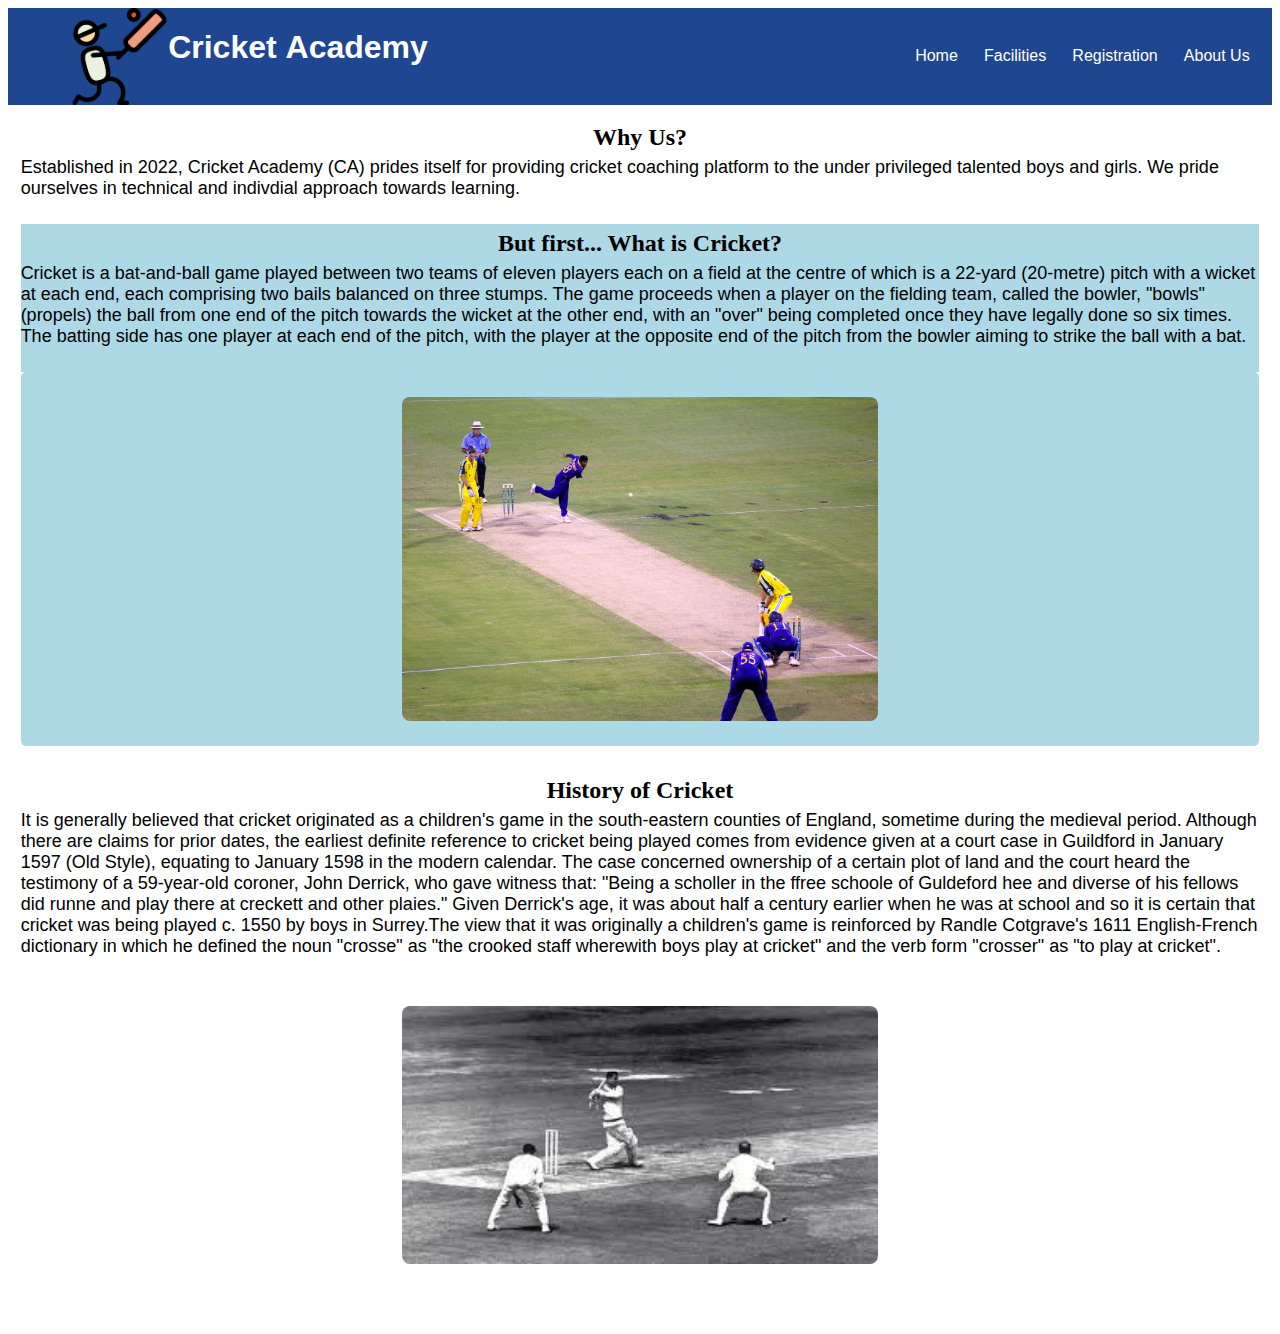
<file: index.html>
<!DOCTYPE html>
<html lang="en">
  <head>
    <meta charset="UTF-8" />
    <meta http-equiv="X-UA-Compatible" content="IE=edge" />
    <meta name="viewport" content="width=device-width, initial-scale=1.0" />
    <link rel="stylesheet" href="./css/index.css" />
    <title>CA</title>
  </head>
  <body>
    <nav class="navbarContainer">
      <div class="logo">
        <img src="./img/Logo.png" alt="cricketLogo" /> 
        <h1>Cricket&nbsp;Academy</h1>
      </div>
      <div class="links">
        <div class="link"><a href="./index.html">Home</a></div>
        <div class="link"><a href="./Teams.html">Facilities</a></div>
        <div class="link"><a href="./Analytics.html">Registration</a></div>
        <div class="link"><a href="./AboutUs.html">About Us</a></div>
        
      </div>
    </nav>
    <section class="homeDetailsSection">
      <div class="heading">Why Us?</div>
      <div class="text">
        Established in 2022, Cricket Academy (CA) prides itself for providing
        cricket coaching platform to the under privileged talented boys and
        girls. We pride ourselves in technical and indivdial approach towards
        learning.
      </div>
      <div class="heading colorscheme">But first... What is Cricket?</div>
      <div class="text colorscheme">
        Cricket is a bat-and-ball game played between two teams of eleven
        players each on a field at the centre of which is a 22-yard (20-metre)
        pitch with a wicket at each end, each comprising two bails balanced on
        three stumps. The game proceeds when a player on the fielding team,
        called the bowler, "bowls" (propels) the ball from one end of the pitch
        towards the wicket at the other end, with an "over" being completed once
        they have legally done so six times. The batting side has one player at
        each end of the pitch, with the player at the opposite end of the pitch
        from the bowler aiming to strike the ball with a bat.
      </div>
      <div class="image colorscheme">
        <img src="./img/Cricket.jpg" alt="cricket" />
      </div>
      <div class="heading">History of Cricket</div>
      <div class="text">
        It is generally believed that cricket originated as a children's game in
        the south-eastern counties of England, sometime during the medieval
        period. Although there are claims for prior dates, the earliest definite
        reference to cricket being played comes from evidence given at a court
        case in Guildford in January 1597 (Old Style), equating to January 1598
        in the modern calendar. The case concerned ownership of a certain plot
        of land and the court heard the testimony of a 59-year-old coroner, John
        Derrick, who gave witness that: "Being a scholler in the ffree schoole
        of Guldeford hee and diverse of his fellows did runne and play there at
        creckett and other plaies." Given Derrick's age, it was about half a
        century earlier when he was at school and so it is certain that cricket
        was being played c. 1550 by boys in Surrey.The view that it was
        originally a children's game is reinforced by Randle Cotgrave's 1611
        English-French dictionary in which he defined the noun "crosse" as "the
        crooked staff wherewith boys play at cricket" and the verb form
        "crosser" as "to play at cricket".
      </div>
      <div class="image">
        <img src="./img/CricketHistory.jpg" alt="cricket" />
      </div>
    </section>
  </body>
</html>
</file>
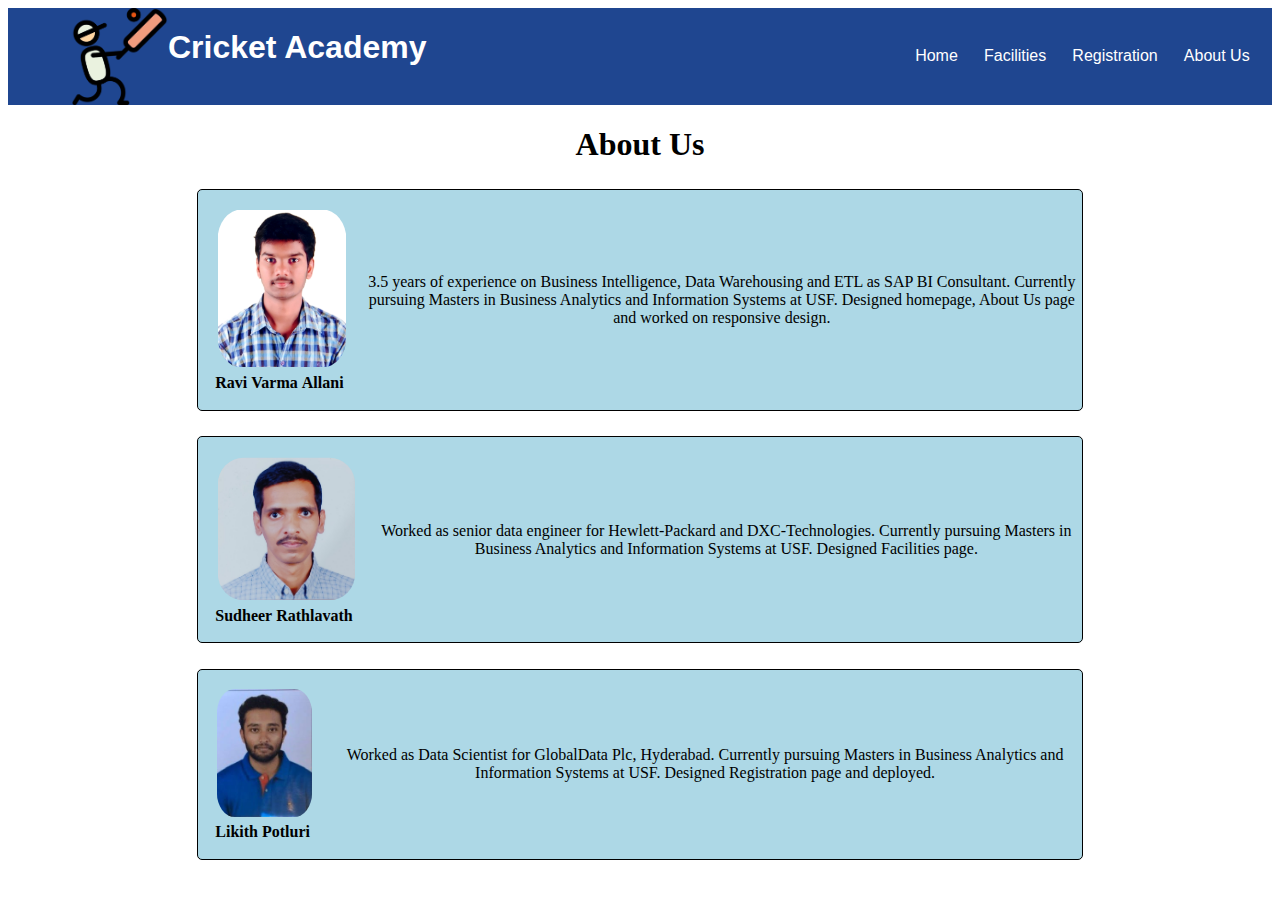
<file: AboutUs.html>
<!DOCTYPE html>
<html lang="en">
  <head>
    <meta charset="UTF-8" />
    <meta http-equiv="X-UA-Compatible" content="IE=edge" />
    <meta name="viewport" content="width=device-width, initial-scale=1.0" />
    <link rel="stylesheet" href="./css/Aboutus.css" />
    <title>CA</title>
  </head>
  <body>
    <nav class="navbarContainer">
      <div class="logo">
        <img src="./img/Logo.png" alt="cricketLogo" />
        <h1>Cricket Academy</h1>
      </div>
      <div class="links">
        <div class="link"><a href="./index.html">Home</a></div>
        <div class="link"><a href="./Teams.html">Facilities</a></div>
        <div class="link"><a href="./Analytics.html">Registration</a></div>
        <div class="link"><a href="./AboutUs.html">About Us</a></div>
       
      </div>
    </nav>

    <div class="aboutUsContainer">
      <div class="header">
        <h1>About Us</h1>
      </div>
      <div class="aboutItemContainer">
        <div class="aboutItems">
          
          <div class="name"><img src="./img/Ravi.JPG" alt="person" /> <div>Ravi&nbsp;Varma&nbsp;Allani</div></div>
          
          <div class="description">
            3.5 years of experience on Business Intelligence, Data Warehousing and ETL as SAP BI Consultant.
            Currently pursuing Masters in Business Analytics and Information Systems at USF.
            Designed homepage, About Us page and worked on responsive design.
          </div>
        </div>
        <div class="aboutItems">
             
              <div class="name"> <img src="./img/Sudheer.jpeg" alt="person" /><div>Sudheer&nbsp;Rathlavath</div></div>
            <div class="description">
              Worked as senior data engineer for Hewlett-Packard and DXC-Technologies.
              Currently pursuing Masters in Business Analytics and Information Systems at USF.
              Designed Facilities page.
            </div>
        </div>
        <div class="aboutItems">
            
            <div class="name"><img src="./img/Likith.jpeg" alt="person" /><div>Likith&nbsp;Potluri</div></div>
            <div class="description">
              Worked as Data Scientist for GlobalData Plc, Hyderabad.
              Currently pursuing Masters in Business Analytics and Information Systems at USF.
              Designed Registration page and deployed.
            </div>
        </div>
      </div>
    </div>
  </body>
</html>
</file>
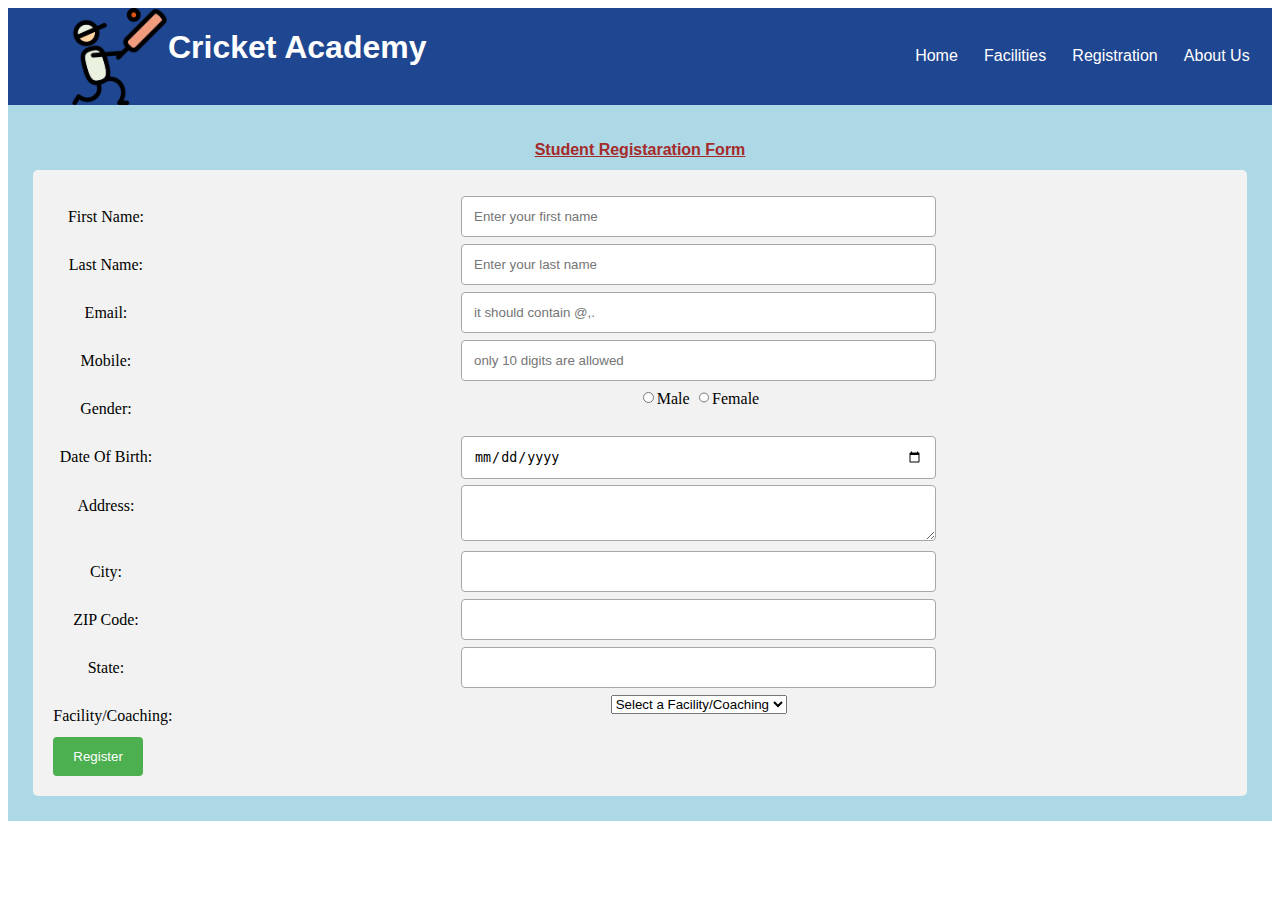
<file: Analytics.html>
<!DOCTYPE html>
<html lang="en">
  <head>
    <meta charset="UTF-8" />
    <meta http-equiv="X-UA-Compatible" content="IE=edge" />
    <meta name="viewport" content="width=device-width, initial-scale=1.0" />
    <link rel="stylesheet" href="./css/Analytics.css" />
    <title>CA</title>
  </head>
  <body>
    <nav class="navbarContainer">
        <div class="logo">
          <img src="./img/Logo.png" alt="cricketLogo" />
          <h1>Cricket Academy</h1>
        </div>
        <div class="links">
          <div class="link"><a href="./index.html">Home</a></div>
          <div class="link"><a href="./Teams.html">Facilities</a></div>
          <div class="link"><a href="./Analytics.html">Registration</a></div>
          <div class="link"><a href="./AboutUs.html">About Us</a></div>
         
        </div>
      </nav>
    <section class="analyticsSection">
      <div class="section"> 
        <div class="analytics">
          <h1>Student Registaration Form</h1>
        <div class="container">
            <div class="row">
                <div class="col-10">
                    <label for="fname">First Name:</label>
                </div>
                <div class="col-90">
                    <input type="text" id="fname" name="firstname" placeholder="Enter your first name">
                </div>
            </div>
            <div class="row">
                <div class="col-10">
                    <label for="lname">Last Name:</label>
                </div>
                <div class="col-90">
                    <input type="text" id="lname" name="lastname" placeholder="Enter your last name">
                </div>
            </div>
            <div class="row">
                <div class="col-10">
                    <label for="email">Email:</label>
                </div>
                <div class="col-90">
                    <input type="email" id="email" name="email" placeholder="it should contain @,.">
                </div>
            </div>
            <div class="row">
                <div class="col-10">
                    <label for="mobile">Mobile:</label>
                </div>
                <div class="col-90">
                    <input type="tel" id="mobile" name="mobile" placeholder="only 10 digits are allowed">
                </div>
            </div>
            <div class="row">
                <div class="col-10">
                    <label for="gender" required>Gender:</label>
                </div>
                <div class="col-90">
                    <input type="radio" id="male" name="gender" value="male"/>Male
                    <input type="radio" id="female" name="gender" value="female"/>Female
                </div>
            </div>
            <div class="row">
                <div class="col-10">
                    <label for="dob">Date Of Birth:</label>
                </div>
                <div class="col-90">
                    <input type="Date" id="dob" name="dob">
                </div>
            </div>
            <div class="row">
                <div class="col-10">
                    <label for="address">Address:</label>
                </div>
                <div class="col-90">
                    <textarea name="address" id="address" cols="30" rows="2"></textarea>
                </div>
            </div>
            <div class="row">
                <div class="col-10">
                    <label for="city">City:</label>
                </div>
                <div class="col-90">
                    <input type="text" id="city" name="city" maxlength="10">
                </div>
            </div>
            <div class="row">
                <div class="col-10">
                    <label for="pincode">ZIP Code:</label>
                </div>
                <div class="col-90">
                    <input type="number" id="pin" name="pin" maxlength="6">
                </div>
            </div>
            <div class="row">
                <div class="col-10">
                    <label for="state">State:</label>
                </div>
                <div class="col-90">
                    <input type="text" id="state" name="state">
                </div>
            </div>
            <div class="row">
                <div class="col-10">
                    <label for="qualification" required >Facility/Coaching:</label>
                </div>
                <div class="col-90">
                    <select name="Facility/Coaching" id="qualification">
                        <option value=" ">Select a Facility/Coaching</option>
                        <option value="Batting">Batting</option>
                        <option value="Bowling">Bowling</option>
                        <option value="Fielding">Fielding</option>
                        <option value="Personal Coaching">Personal Coaching</option>
                        <option value="Camps">Camps</option>
                        <option value="Bowling machine">Bowling machine</option>
                        <option value="Turf Wickets">Turf Wickets</option>
                        <option value="Cricket Grounds">Cricket Grounds</option>
                        <option value="Flood Light">Flood Light</option>
                        <option value="Nets">Nets</option>
                        <option value="Video Analysis">Video Analysis</option>
                        
                    </select>
                </div>
            </div>
   
            <div class="row">
                <input type="button" value="Register" onclick="SaveStudentDetails()">
            </div>  
        </div>  
          </div>
      </div>
    </section>
  </body>
</html>
</file>
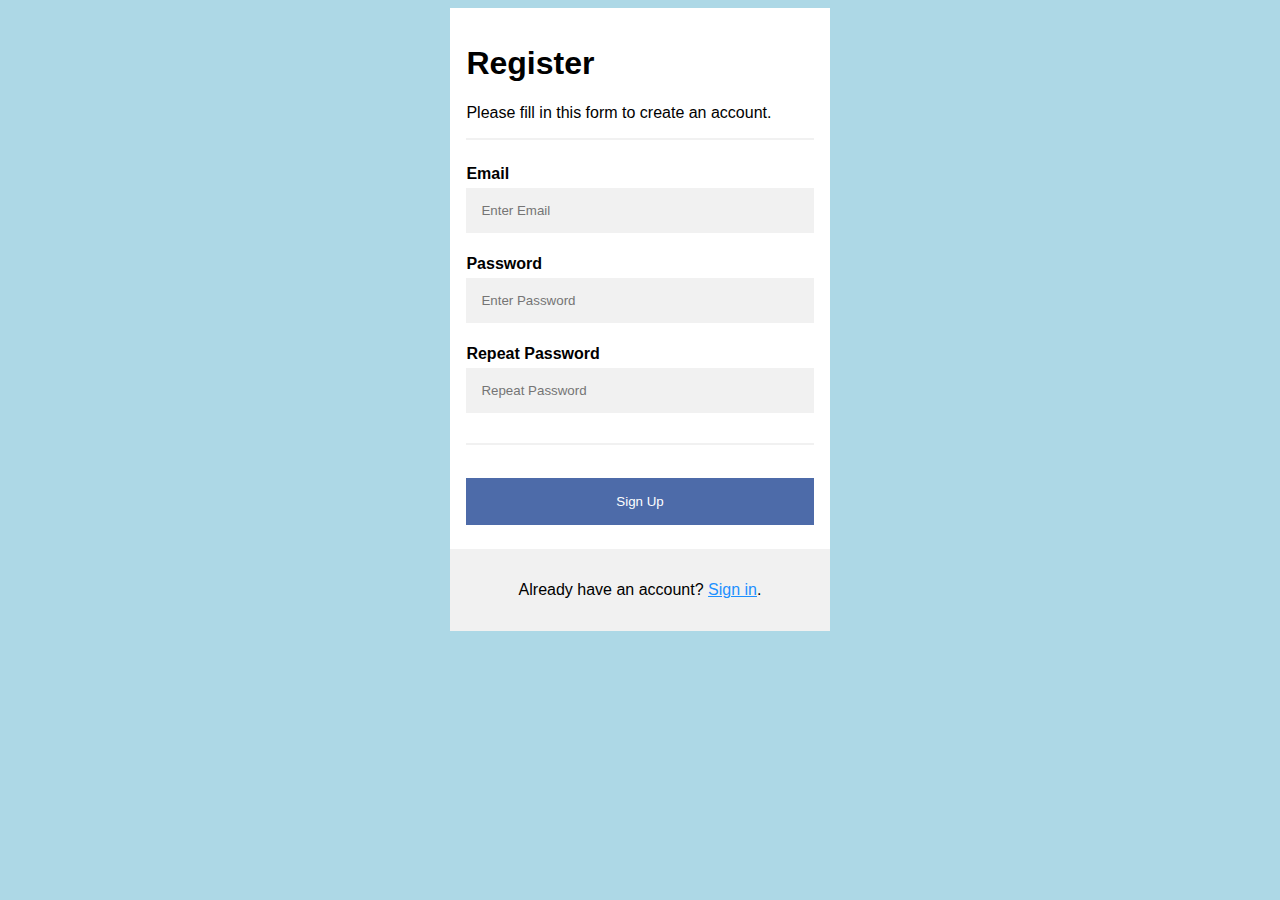
<file: Register.html>
<!DOCTYPE html>
<html lang="en">
<head>
    <meta charset="UTF-8">
    <meta http-equiv="X-UA-Compatible" content="IE=edge">
    <meta name="viewport" content="width=device-width, initial-scale=1.0">
    <title>CA</title>
    <link rel="stylesheet" href="./css/Register.css">
</head>
<body>
    <form>
        <div class="container">
          <h1>Register</h1>
          <p>Please fill in this form to create an account.</p>
          <hr>
      
          <label for="email"><b>Email</b></label>
          <input type="text" placeholder="Enter Email" name="email" id="email" required>
      
          <label for="psw"><b>Password</b></label>
          <input type="password" placeholder="Enter Password" name="psw" id="psw" required>
      
          <label for="psw-repeat"><b>Repeat Password</b></label>
          <input type="password" placeholder="Repeat Password" name="psw-repeat" id="psw-repeat" required>
          <hr>
      
          <div class="signup"><a href="./Details.html"><input class="registerbtn" type="button" value="Sign Up"></a></div> 
        </div>
        
        <div class="container signin">
          <p>Already have an account? <a href="./index.html">Sign in</a>.</p>
        </div>
      </form>
    
</body>
</html>
</file>
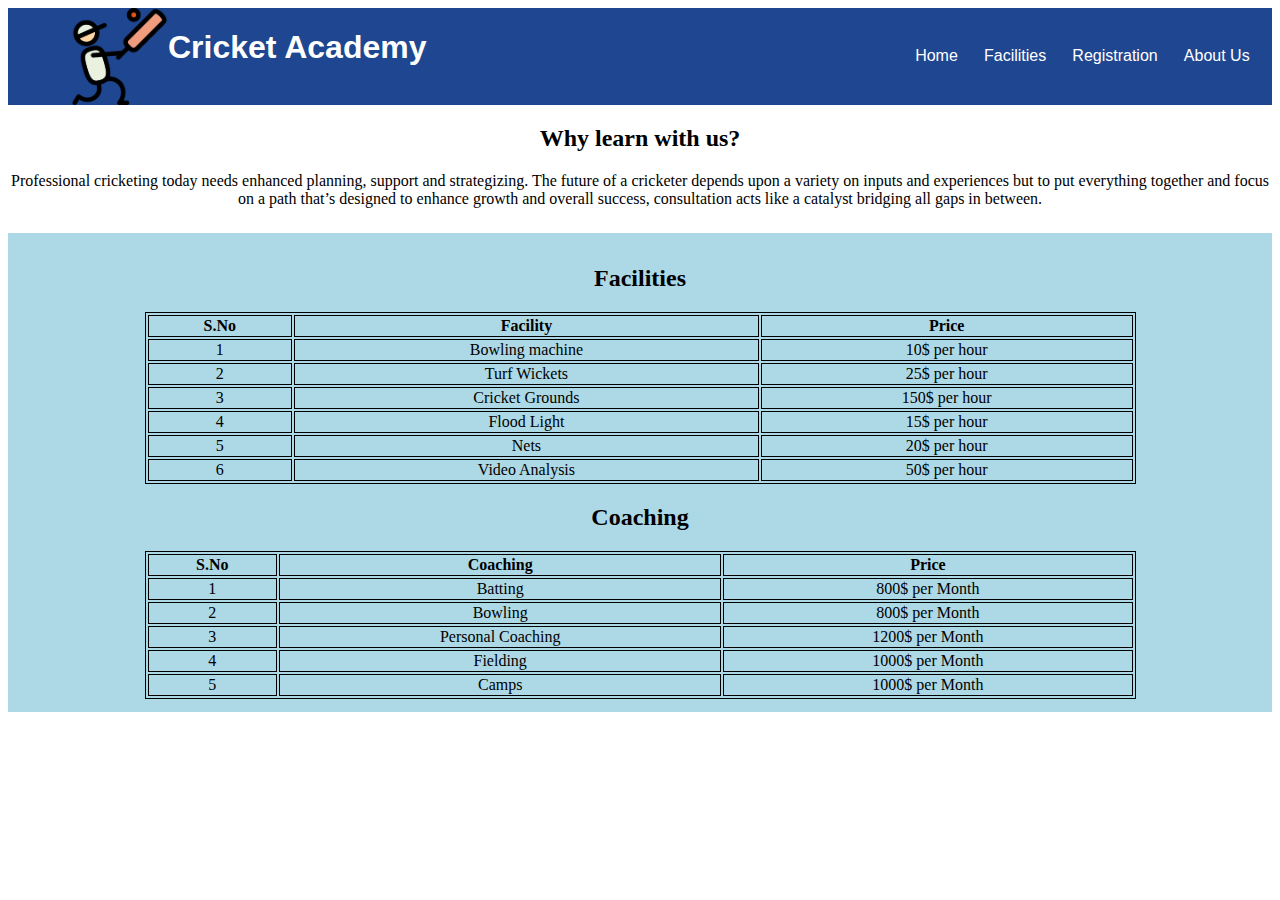
<file: Teams.html>
<!DOCTYPE html>
<html lang="en">
  <head>
    <meta charset="UTF-8" />
    <meta http-equiv="X-UA-Compatible" content="IE=edge" />
    <meta name="viewport" content="width=device-width, initial-scale=1.0" />
    <title>CA</title>
    <link rel="stylesheet" href="./css/Teams.css" />
  </head>
  <body>
    <nav class="navbarContainer">
      <div class="logo">
        <img src="./img/Logo.png" alt="cricketLogo" />
        <h1>Cricket Academy</h1>
      </div>
      <div class="links">
        <div class="link"><a href="./index.html">Home</a></div>
        <div class="link"><a href="./Teams.html">Facilities</a></div>
        <div class="link"><a href="./Analytics.html">Registration</a></div>
        <div class="link"><a href="./AboutUs.html">About Us</a></div>
      </div>
    </nav>
    <div class="detailsContainer">
      <div class="teamHeader">
        <h2>Why learn with us?</h2>
      </div>
      <div class="teamDetails">
        Professional cricketing today needs enhanced planning, support and
        strategizing. The future of a cricketer depends upon a variety on inputs
        and experiences but to put everything together and focus on a path
        that’s designed to enhance growth and overall success, consultation acts
        like a catalyst bridging all gaps in between.
      </div>
    </div>
  </body>
  <div class="teamsContainer">
    <h2>Facilities</h2>
    <table>
      <tr>
        <th>S.No</th>
        <th>Facility</th>
        <th>Price</th>
      </tr>
      <tr>
        <td>1</td>
        <td>Bowling machine</td>
        <td>10$ per hour</td>
      </tr>
      <tr>
        <td>2</td>
        <td>Turf Wickets</td>
        <td>25$ per hour</td>
      </tr>
      <tr>
        <td>3</td>
        <td>Cricket Grounds</td>
        <td>150$ per hour</td>
      </tr>
      <tr>
        <td>4</td>
        <td>Flood Light</td>
        <td>15$ per hour</td>
      </tr>
      <tr>
        <td>5</td>
        <td>Nets</td>
        <td>20$ per hour</td>
      </tr>
      <tr>
        <td>6</td>
        <td>Video Analysis</td>
        <td>50$ per hour</td>
      </tr>
    </table>

    <h2>Coaching</h2>
    <table>
      <tr>
        <th>S.No</th>
        <th>Coaching</th>
        <th>Price</th>
      </tr>
      <tr>
        <td>1</td>
        <td>Batting</td>
        <td>800$ per Month</td>
      </tr>
      <tr>
        <td>2</td>
        <td>Bowling</td>
        <td>800$ per Month</td>
      </tr>
      <tr>
        <td>3</td>
        <td>Personal Coaching</td>
        <td>1200$ per Month</td>
      </tr>
      <tr>
        <td>4</td>
        <td>Fielding</td>
        <td>1000$ per Month</td>
      </tr>
      <tr>
        <td>5</td>
        <td>Camps</td>
        <td>1000$ per Month</td>
      </tr>
    </table>
  </div>
</html>
</file>
<file: css/index.css>
/* Navbar Css starts */
.navbarContainer{
    background-color: #1F4690;
    display: flex;
    justify-content:space-between;
    align-items: center;
    font-family:'Segoe UI', Tahoma, 'Geneva', Verdana, sans-serif;
}

.logo{
    color: white;
    padding-left: 5%;
    display: flex;
}

.logo img{
    width: 14%;
}

.links{
    width: 30%;
    display: flex;
    justify-content: space-evenly;
    align-items: center;
}

.link{
    border-radius:5px;
    padding: 1%;
    
}

.signIn{
    border-radius:5px;
    padding: 1.5%;
    background-color: #3A5BA0;     
}

.signIn a{
    text-decoration: none;
    color: white;
}
.link:hover{
    background-color: #3A5BA0;  
    transform: scale(1.25);
}

.link a{
    color:white;
    text-decoration: none;
}

/* Navbar Css ends */

.homeDetailsSection{
    padding: 1%;
    height: 100%;
    
}

.heading{
    padding: 0.5%;
    font-weight: bold;
    font-size:x-large;
    text-align: center;
}

.text{
    font-size: large;
    font-family:'Segoe UI', Tahoma, Geneva, Verdana, sans-serif;
}

.image{
    display: flex;
    justify-content: center;
    padding: 2%;
    border-radius: 5px;
    margin-bottom: 2%;
}

.image img{
    width: 40%;
    height: 50%;
    border-radius: 8px;
}

.colorscheme{
    background-color: #ADD8E6;
}
.text{
    padding-bottom: 2%;
}


@media screen and (max-width: 768px)  {
    .navbarContainer{
        flex-direction: column;
    }
    .links{
        width: 100%;
        padding-bottom: 1%;
    }
    .logo{
        padding-left: 0%;
        height: 1%;
        font-size: small;
    }
    
}
</file>
<file: css/Aboutus.css>
/* Navbar Css starts */
.navbarContainer{
    background-color: #1F4690;
    display: flex;
    justify-content:space-between;
    align-items: center;
    font-family:'Segoe UI', Tahoma, 'Geneva', Verdana, sans-serif;
}

.logo{
    color: white;
    padding-left: 5%;
    display: flex;
}

.logo img{
    width: 14%;
}

.links{
    width: 30%;
    display: flex;
    justify-content: space-evenly;
    align-items: center;
}

.link{
    border-radius:5px;
    padding: 1%;
    
}

.signIn{
    border-radius:5px;
    padding: 1.5%;
    background-color: #3A5BA0;     
}

.signIn a{
    text-decoration: none;
    color: white;
}
.link:hover{
    background-color: #3A5BA0;  
    transform: scale(1.25);
}

.link a{
    color:white;
    text-decoration: none;
}

/* Navbar Css ends */


/* Navbar Css ends */


.header{
    text-align: center;
}

.aboutItemContainer{
    width: 100%;
    text-align: center;
    
}
.aboutItems{
    margin: auto;
    margin-top: 2%;
    align-items: center;
    width: 70%;
    height: 20%;
    border: 1px solid black;
    border-radius: 5px;
    background-color: #ADD8E6;
}

.aboutItems{
    display: flex;
    justify-content: space-between;
}

.aboutItems img{
    padding: 2%;
    height: 100%;
    width: 100%;
    max-height: 200px;
    max-width: 200px;
    border-radius: 20%;
}
.aboutItems .name{
    margin: auto;
    padding: 2%;
    font-weight: bold;
}

@media screen and (max-width: 768px)  {
    .navbarContainer{
        flex-direction: column;
    }
    .links{
        width: 100%;
        padding-bottom: 1%;
    }
    .logo{
        padding-left: 0%;
        height: 1%;
        font-size: small;
    }
    .aboutItems{
        display: flex;
        flex-direction: column;
        justify-content: space-between;
    }
    
}
</file>
<file: css/Analytics.css>
/* Navbar Css starts */
.navbarContainer{
    background-color: #1F4690;
    display: flex;
    justify-content:space-between;
    align-items: center;
    font-family:'Segoe UI', Tahoma, 'Geneva', Verdana, sans-serif;
}

.logo{
    color: white;
    padding-left: 5%;
    display: flex;
}

.logo img{
    width: 14%;
}

.links{
    width: 30%;
    display: flex;
    justify-content: space-evenly;
    align-items: center;
}

.link{
    border-radius:5px;
    padding: 1%;
    
}

.signIn{
    border-radius:5px;
    padding: 1.5%;
    background-color: #3A5BA0;     
}

.signIn a{
    text-decoration: none;
    color: white;
}
.link:hover{
    background-color: #3A5BA0;  
    transform: scale(1.25);
}

.link a{
    color:white;
    text-decoration: none;
}
@media screen and (max-width:768px){
 .navbarContainer{
    flex-direction: column;
    justify-content: space-evenly;
 }

 .links{
    width: 100%;
 }
 .logo{
    padding-left: 0%;
    height:1%;
    font-size: small;
}
}

/* Navbar Css ends */


.analyticsSection{
    background-color: #ADD8E6;
}

.analytics{
    text-align: center;
    padding: 2%;
}

*{box-sizing: border-box;
}
input[type=text], input[type=email], input[type=number], input[type=select], input[type=date],input[type=select],input[type=password], input[type=tel]
{
    width: 45%;
    padding: 12px;
    border: 1px solid rgb(168, 166, 166);
    border-radius: 4px;
    resize: vertical;
}
textarea{
    width:45%;
    padding: 12px;
    border: 1px solid rgb(168, 166, 166);
    border-radius: 4px;
    resize: vertical;
}
input[type=radio],input[type=checkbox]{
    width: 1%;
    padding-left: 0%;
    border: 1px solid rgb(168, 166, 166);
    border-radius: 4px;
    resize: vertical;
}
.analyticsSection h1{
    font-family: Arial;
    font-size: medium;
    font-style: normal;
    font-weight: bold;
    color: brown;
    text-align: center;
    text-decoration: underline;
}
label{
    padding: 12px 12px 12px 0;
    display: inline-block;
}
input[type=button] {
    background-color: #4CAF50;
    color: white;
    padding: 12px 20px;
    border: none;
    border-radius: 4px;
    cursor: pointer;
    float:left;
}
input[type=submit]:hover {
background-color: #32a336;
}
.container{
    border-radius: 5px;
    background-color:#f2f2f2;
    padding: 20px;
}
.col-10{
    float: left;
    width:10%;
    margin-top: 6px;
}
.col-90{
    float: left;
    width: 90%;
    margin-top: 6px;
}
.row:after{
    content: "";
    display: table;
    clear: both;
}
@media screen and (max-width: 600px) {
    .col-10,.col-90,input[type=submit]{
        width: 100%;
        margin-top: 0;
    }
}
</file>
<file: css/Register.css>
body {
    font-family: Arial, Helvetica, sans-serif;
    background-color: #ADD8E6;
  }
  
  * {
    box-sizing: border-box;
  }
  
  /* Add padding to containers */
  .container {
    margin: auto;
    width: 30%;
    height: 30%;
    padding: 16px;
    background-color: white;
  }
  
  /* Full-width input fields */
  input[type=text], input[type=password] {
    width: 100%;
    padding: 15px;
    margin: 5px 0 22px 0;
    display: inline-block;
    border: none;
    background: #f1f1f1;
  }
  
  input[type=text]:focus, input[type=password]:focus {
    background-color: #ddd;
    outline: none;
  }
  
  /* Overwrite default styles of hr */
  hr {
    border: 1px solid #f1f1f1;
    margin-bottom: 25px;
  }
  
  /* Set a style for the submit button */
  .registerbtn {
    background-color: #3A5BA0;
    color: white;
    padding: 16px 20px;
    margin: 8px 0;
    border: none;
    cursor: pointer;
    width: 100%;
    opacity: 0.9;
  }
  
  .registerbtn:hover {
    opacity: 1;
  }
  
  /* Add a blue text color to links */
  a {
    color: dodgerblue;
  }
  
  /* Set a grey background color and center the text of the "sign in" section */
  .signin {
    background-color: #f1f1f1;
    text-align: center;
  }
</file>
<file: css/Teams.css>
/* Navbar Css starts */
.navbarContainer{
    background-color: #1F4690;
    display: flex;
    justify-content:space-between;
    align-items: center;
    font-family:'Segoe UI', Tahoma, 'Geneva', Verdana, sans-serif;
}

.logo{
    color: white;
    padding-left: 5%;
    display: flex;
}

.logo img{
    width: 14%;
}

.links{
    width: 30%;
    display: flex;
    justify-content: space-evenly;
    align-items: center;
}

.link{
    border-radius:5px;
    padding: 1%;
    
}

.signIn{
    border-radius:5px;
    padding: 1.5%;
    background-color: #3A5BA0;     
}

.signIn a{
    text-decoration: none;
    color: white;
}
.link:hover{
    background-color: #3A5BA0;  
    transform: scale(1.25);
}

.link a{
    color:white;
    text-decoration: none;
}

/* Navbar Css ends */
.detailsContainer{
    text-align:center;
    margin-bottom: 2%;
    /* padding-bottom: 2%; */
}

.teamsContainer{
    text-align: center;
    align-items: center;
    background-color: #ADD8E6;
    padding: 1%;
}

table, th, td {
    text-align: center;
    border: 1px solid black;
    
  }

  .teamsContainer table{
    align-items: center;
    text-align: center;
    width: 80%;
    margin:auto ;
  }
  
@media screen and (max-width: 768px)  {
    .navbarContainer{
        flex-direction: column;
    }
    .links{
        width: 100%;
        padding-bottom: 1%;
    }
    .logo{
        padding-left: 0%;
        height: 1%;
        font-size: small;
    }
    
}
</file>
